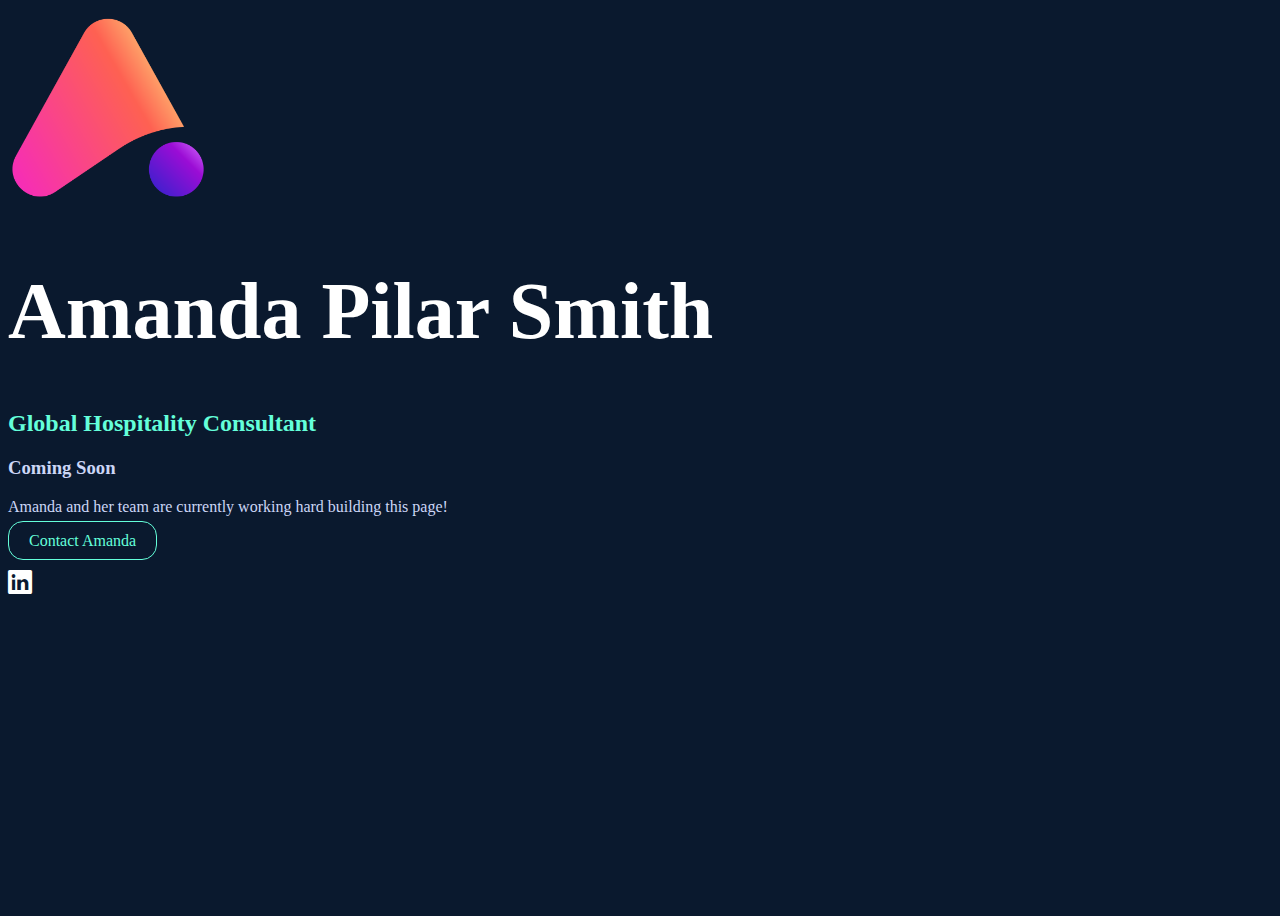
<file: index.html>
<!DOCTYPE html>
<html lang="en">
  <head>
    <meta charset="utf-8" />
    <meta name="viewport" content="width=device-width, initial-scale=1" />

    <!-- Meta tags for better SEO -->
    <meta name="description" content="Amanda Smith Portfolio" />
    <meta name="author" content="Axel León" />
    <meta
      name="keywords"
      content="Amanda Smith, Amanda Pilar Smith, Amanda Pilar Smith Portfolio"
    />

    <!-- OG Tags -->
    <meta property="og:title" content="Amanda Smith Portfolio" />
    <meta property="og:type" content="website" />
    <meta property="og:url" content="https://amandapilarsmith.com" />
    <meta property="og:description" content="Amanda Smith Portfolio" />
    <meta property="og:site_name" content="Amanda Smith Portfolio" />

    <title>Amanda Smith Portfolio | Coming Soon</title>
    <link
      href="https://cdn.jsdelivr.net/npm/bootstrap@5.3.2/dist/css/bootstrap.min.css"
      rel="stylesheet"
      integrity="sha384-T3c6CoIi6uLrA9TneNEoa7RxnatzjcDSCmG1MXxSR1GAsXEV/Dwwykc2MPK8M2HN"
      crossorigin="anonymous"
    />
    <link
      rel="stylesheet"
      href="https://cdn.jsdelivr.net/npm/bootstrap-icons@1.11.1/font/bootstrap-icons.css"
    />
    <link rel="stylesheet" href="styles.css" />
    <link rel="shortcut icon" href="./images/logo.png" type="image/x-icon">
  </head>
  <body>
    <div class="container">
      <div
        class="d-flex flex-column justify-content-center align-items-center text-center"
        style="height: 100vh"
      >
        <img src="./images/logo.png" alt="Amanda Smith Logo" />
        <h1>Amanda Pilar Smith</h1>
        <h2>Global Hospitality Consultant</h2>
        <h3>Coming Soon</h3>
        <p>
          Amanda and her team are currently working hard building this page!
        </p>

        <a class="contact-button" href="mailto:amanda@amandapilarsmith.com"
          >Contact Amanda</a
        >

        <div class="social-media">
          <a
            href="https://www.linkedin.com/in/amandapilarsmith/"
            rel="noreferrer noopener"
            target="_blank"
          >
            <i class="bi bi-linkedin"></i>
          </a>
        </div>
      </div>
    </div>

    <!-- Scripts -->
    <script
      src="https://cdn.jsdelivr.net/npm/bootstrap@5.3.2/dist/js/bootstrap.bundle.min.js"
      integrity="sha384-C6RzsynM9kWDrMNeT87bh95OGNyZPhcTNXj1NW7RuBCsyN/o0jlpcV8Qyq46cDfL"
      crossorigin="anonymous"
    ></script>
  </body>
</html>
</file>
<file: styles.css>
body {
    background-color: #0a192e;
    color: #ccd6f6;
  }

  h1 {
    color: white;
    font-size: 48px;
  }

  h2 {
    color: #64ffda;
  }

  .contact-button {
    background: none;
    border: 1px solid #64ffda;
    color: #64ffda !important;
    padding: 10px 20px;
    border-radius: 15px;
    transition-duration: 0.5s;
    cursor: pointer;
    text-decoration: none;
  }

  .contact-button:hover {
    background-color: #64ffda;
    color: #0a192e !important;
  }

  img {
    max-width: 150px;
  }

  .social-media {
    margin-top: 20px;
  }

  .social-media a {
    color: white;
    transition-duration: 0.5s;
  }

  .social-media a:hover {
    color: #64ffda;
  }

  .social-media a i {
    font-size: 1.5rem;
  }

  @media (min-width: 992px) {
    h1 {
      font-size: 80px;
    }

    img {
        max-width: 200px;
    }
  }
</file>
<file: css/circle.css>
.rect-auto,
.c100.p51 .slice,
.c100.p52 .slice,
.c100.p53 .slice,
.c100.p54 .slice,
.c100.p55 .slice,
.c100.p56 .slice,
.c100.p57 .slice,
.c100.p58 .slice,
.c100.p59 .slice,
.c100.p60 .slice,
.c100.p61 .slice,
.c100.p62 .slice,
.c100.p63 .slice,
.c100.p64 .slice,
.c100.p65 .slice,
.c100.p66 .slice,
.c100.p67 .slice,
.c100.p68 .slice,
.c100.p69 .slice,
.c100.p70 .slice,
.c100.p71 .slice,
.c100.p72 .slice,
.c100.p73 .slice,
.c100.p74 .slice,
.c100.p75 .slice,
.c100.p76 .slice,
.c100.p77 .slice,
.c100.p78 .slice,
.c100.p79 .slice,
.c100.p80 .slice,
.c100.p81 .slice,
.c100.p82 .slice,
.c100.p83 .slice,
.c100.p84 .slice,
.c100.p85 .slice,
.c100.p86 .slice,
.c100.p87 .slice,
.c100.p88 .slice,
.c100.p89 .slice,
.c100.p90 .slice,
.c100.p91 .slice,
.c100.p92 .slice,
.c100.p93 .slice,
.c100.p94 .slice,
.c100.p95 .slice,
.c100.p96 .slice,
.c100.p97 .slice,
.c100.p98 .slice,
.c100.p99 .slice,
.c100.p100 .slice {
  clip: rect(auto, auto, auto, auto);
}
.pie,
.c100 .bar,
.c100.p51 .fill,
.c100.p52 .fill,
.c100.p53 .fill,
.c100.p54 .fill,
.c100.p55 .fill,
.c100.p56 .fill,
.c100.p57 .fill,
.c100.p58 .fill,
.c100.p59 .fill,
.c100.p60 .fill,
.c100.p61 .fill,
.c100.p62 .fill,
.c100.p63 .fill,
.c100.p64 .fill,
.c100.p65 .fill,
.c100.p66 .fill,
.c100.p67 .fill,
.c100.p68 .fill,
.c100.p69 .fill,
.c100.p70 .fill,
.c100.p71 .fill,
.c100.p72 .fill,
.c100.p73 .fill,
.c100.p74 .fill,
.c100.p75 .fill,
.c100.p76 .fill,
.c100.p77 .fill,
.c100.p78 .fill,
.c100.p79 .fill,
.c100.p80 .fill,
.c100.p81 .fill,
.c100.p82 .fill,
.c100.p83 .fill,
.c100.p84 .fill,
.c100.p85 .fill,
.c100.p86 .fill,
.c100.p87 .fill,
.c100.p88 .fill,
.c100.p89 .fill,
.c100.p90 .fill,
.c100.p91 .fill,
.c100.p92 .fill,
.c100.p93 .fill,
.c100.p94 .fill,
.c100.p95 .fill,
.c100.p96 .fill,
.c100.p97 .fill,
.c100.p98 .fill,
.c100.p99 .fill,
.c100.p100 .fill {
  position: absolute;
  border: 0.08em solid #307bbb;
  width: 0.84em;
  height: 0.84em;
  clip: rect(0em, 0.5em, 1em, 0em);
  border-radius: 50%;
  -webkit-transform: rotate(0deg);
  -moz-transform: rotate(0deg);
  -ms-transform: rotate(0deg);
  -o-transform: rotate(0deg);
  transform: rotate(0deg);
}
.pie-fill,
.c100.p51 .bar:after,
.c100.p51 .fill,
.c100.p52 .bar:after,
.c100.p52 .fill,
.c100.p53 .bar:after,
.c100.p53 .fill,
.c100.p54 .bar:after,
.c100.p54 .fill,
.c100.p55 .bar:after,
.c100.p55 .fill,
.c100.p56 .bar:after,
.c100.p56 .fill,
.c100.p57 .bar:after,
.c100.p57 .fill,
.c100.p58 .bar:after,
.c100.p58 .fill,
.c100.p59 .bar:after,
.c100.p59 .fill,
.c100.p60 .bar:after,
.c100.p60 .fill,
.c100.p61 .bar:after,
.c100.p61 .fill,
.c100.p62 .bar:after,
.c100.p62 .fill,
.c100.p63 .bar:after,
.c100.p63 .fill,
.c100.p64 .bar:after,
.c100.p64 .fill,
.c100.p65 .bar:after,
.c100.p65 .fill,
.c100.p66 .bar:after,
.c100.p66 .fill,
.c100.p67 .bar:after,
.c100.p67 .fill,
.c100.p68 .bar:after,
.c100.p68 .fill,
.c100.p69 .bar:after,
.c100.p69 .fill,
.c100.p70 .bar:after,
.c100.p70 .fill,
.c100.p71 .bar:after,
.c100.p71 .fill,
.c100.p72 .bar:after,
.c100.p72 .fill,
.c100.p73 .bar:after,
.c100.p73 .fill,
.c100.p74 .bar:after,
.c100.p74 .fill,
.c100.p75 .bar:after,
.c100.p75 .fill,
.c100.p76 .bar:after,
.c100.p76 .fill,
.c100.p77 .bar:after,
.c100.p77 .fill,
.c100.p78 .bar:after,
.c100.p78 .fill,
.c100.p79 .bar:after,
.c100.p79 .fill,
.c100.p80 .bar:after,
.c100.p80 .fill,
.c100.p81 .bar:after,
.c100.p81 .fill,
.c100.p82 .bar:after,
.c100.p82 .fill,
.c100.p83 .bar:after,
.c100.p83 .fill,
.c100.p84 .bar:after,
.c100.p84 .fill,
.c100.p85 .bar:after,
.c100.p85 .fill,
.c100.p86 .bar:after,
.c100.p86 .fill,
.c100.p87 .bar:after,
.c100.p87 .fill,
.c100.p88 .bar:after,
.c100.p88 .fill,
.c100.p89 .bar:after,
.c100.p89 .fill,
.c100.p90 .bar:after,
.c100.p90 .fill,
.c100.p91 .bar:after,
.c100.p91 .fill,
.c100.p92 .bar:after,
.c100.p92 .fill,
.c100.p93 .bar:after,
.c100.p93 .fill,
.c100.p94 .bar:after,
.c100.p94 .fill,
.c100.p95 .bar:after,
.c100.p95 .fill,
.c100.p96 .bar:after,
.c100.p96 .fill,
.c100.p97 .bar:after,
.c100.p97 .fill,
.c100.p98 .bar:after,
.c100.p98 .fill,
.c100.p99 .bar:after,
.c100.p99 .fill,
.c100.p100 .bar:after,
.c100.p100 .fill {
  -webkit-transform: rotate(180deg);
  -moz-transform: rotate(180deg);
  -ms-transform: rotate(180deg);
  -o-transform: rotate(180deg);
  transform: rotate(180deg);
}
.c100 {
  position: relative;
  font-size: 120px;
  width: 1em;
  height: 1em;
  border-radius: 50%;
  float: left;
  margin: 0 0.1em 0.1em 0;
  background-color: #cccccc;
}
.c100 *,
.c100 *:before,
.c100 *:after {
  -webkit-box-sizing: content-box;
  -moz-box-sizing: content-box;
  box-sizing: content-box;
}
.c100.center {
  float: none;
  margin: 0 auto;
}
.c100.big {
  font-size: 240px;
}
.c100.small {
  font-size: 80px;
}
.c100 > span {
  position: absolute;
  width: 100%;
  z-index: 1;
  left: 0;
  top: 0;
  width: 5em;
  line-height: 5em;
  font-size: 0.2em;
  color: #cccccc;
  display: block;
  text-align: center;
  white-space: nowrap;
  -webkit-transition-property: all;
  -moz-transition-property: all;
  -o-transition-property: all;
  transition-property: all;
  -webkit-transition-duration: 0.2s;
  -moz-transition-duration: 0.2s;
  -o-transition-duration: 0.2s;
  transition-duration: 0.2s;
  -webkit-transition-timing-function: ease-out;
  -moz-transition-timing-function: ease-out;
  -o-transition-timing-function: ease-out;
  transition-timing-function: ease-out;
}
.c100:after {
  position: absolute;
  top: 0.08em;
  left: 0.08em;
  display: block;
  content: " ";
  border-radius: 50%;
  background-color: #f5f5f5;
  width: 0.84em;
  height: 0.84em;
  -webkit-transition-property: all;
  -moz-transition-property: all;
  -o-transition-property: all;
  transition-property: all;
  -webkit-transition-duration: 0.2s;
  -moz-transition-duration: 0.2s;
  -o-transition-duration: 0.2s;
  transition-duration: 0.2s;
  -webkit-transition-timing-function: ease-in;
  -moz-transition-timing-function: ease-in;
  -o-transition-timing-function: ease-in;
  transition-timing-function: ease-in;
}
.c100 .slice {
  position: absolute;
  width: 1em;
  height: 1em;
  clip: rect(0em, 1em, 1em, 0.5em);
}
.c100.p1 .bar {
  -webkit-transform: rotate(3.6deg);
  -moz-transform: rotate(3.6deg);
  -ms-transform: rotate(3.6deg);
  -o-transform: rotate(3.6deg);
  transform: rotate(3.6deg);
}
.c100.p2 .bar {
  -webkit-transform: rotate(7.2deg);
  -moz-transform: rotate(7.2deg);
  -ms-transform: rotate(7.2deg);
  -o-transform: rotate(7.2deg);
  transform: rotate(7.2deg);
}
.c100.p3 .bar {
  -webkit-transform: rotate(10.8deg);
  -moz-transform: rotate(10.8deg);
  -ms-transform: rotate(10.8deg);
  -o-transform: rotate(10.8deg);
  transform: rotate(10.8deg);
}
.c100.p4 .bar {
  -webkit-transform: rotate(14.4deg);
  -moz-transform: rotate(14.4deg);
  -ms-transform: rotate(14.4deg);
  -o-transform: rotate(14.4deg);
  transform: rotate(14.4deg);
}
.c100.p5 .bar {
  -webkit-transform: rotate(18deg);
  -moz-transform: rotate(18deg);
  -ms-transform: rotate(18deg);
  -o-transform: rotate(18deg);
  transform: rotate(18deg);
}
.c100.p6 .bar {
  -webkit-transform: rotate(21.6deg);
  -moz-transform: rotate(21.6deg);
  -ms-transform: rotate(21.6deg);
  -o-transform: rotate(21.6deg);
  transform: rotate(21.6deg);
}
.c100.p7 .bar {
  -webkit-transform: rotate(25.2deg);
  -moz-transform: rotate(25.2deg);
  -ms-transform: rotate(25.2deg);
  -o-transform: rotate(25.2deg);
  transform: rotate(25.2deg);
}
.c100.p8 .bar {
  -webkit-transform: rotate(28.8deg);
  -moz-transform: rotate(28.8deg);
  -ms-transform: rotate(28.8deg);
  -o-transform: rotate(28.8deg);
  transform: rotate(28.8deg);
}
.c100.p9 .bar {
  -webkit-transform: rotate(32.4deg);
  -moz-transform: rotate(32.4deg);
  -ms-transform: rotate(32.4deg);
  -o-transform: rotate(32.4deg);
  transform: rotate(32.4deg);
}
.c100.p10 .bar {
  -webkit-transform: rotate(36deg);
  -moz-transform: rotate(36deg);
  -ms-transform: rotate(36deg);
  -o-transform: rotate(36deg);
  transform: rotate(36deg);
}
.c100.p11 .bar {
  -webkit-transform: rotate(39.6deg);
  -moz-transform: rotate(39.6deg);
  -ms-transform: rotate(39.6deg);
  -o-transform: rotate(39.6deg);
  transform: rotate(39.6deg);
}
.c100.p12 .bar {
  -webkit-transform: rotate(43.2deg);
  -moz-transform: rotate(43.2deg);
  -ms-transform: rotate(43.2deg);
  -o-transform: rotate(43.2deg);
  transform: rotate(43.2deg);
}
.c100.p13 .bar {
  -webkit-transform: rotate(46.800000000000004deg);
  -moz-transform: rotate(46.800000000000004deg);
  -ms-transform: rotate(46.800000000000004deg);
  -o-transform: rotate(46.800000000000004deg);
  transform: rotate(46.800000000000004deg);
}
.c100.p14 .bar {
  -webkit-transform: rotate(50.4deg);
  -moz-transform: rotate(50.4deg);
  -ms-transform: rotate(50.4deg);
  -o-transform: rotate(50.4deg);
  transform: rotate(50.4deg);
}
.c100.p15 .bar {
  -webkit-transform: rotate(54deg);
  -moz-transform: rotate(54deg);
  -ms-transform: rotate(54deg);
  -o-transform: rotate(54deg);
  transform: rotate(54deg);
}
.c100.p16 .bar {
  -webkit-transform: rotate(57.6deg);
  -moz-transform: rotate(57.6deg);
  -ms-transform: rotate(57.6deg);
  -o-transform: rotate(57.6deg);
  transform: rotate(57.6deg);
}
.c100.p17 .bar {
  -webkit-transform: rotate(61.2deg);
  -moz-transform: rotate(61.2deg);
  -ms-transform: rotate(61.2deg);
  -o-transform: rotate(61.2deg);
  transform: rotate(61.2deg);
}
.c100.p18 .bar {
  -webkit-transform: rotate(64.8deg);
  -moz-transform: rotate(64.8deg);
  -ms-transform: rotate(64.8deg);
  -o-transform: rotate(64.8deg);
  transform: rotate(64.8deg);
}
.c100.p19 .bar {
  -webkit-transform: rotate(68.4deg);
  -moz-transform: rotate(68.4deg);
  -ms-transform: rotate(68.4deg);
  -o-transform: rotate(68.4deg);
  transform: rotate(68.4deg);
}
.c100.p20 .bar {
  -webkit-transform: rotate(72deg);
  -moz-transform: rotate(72deg);
  -ms-transform: rotate(72deg);
  -o-transform: rotate(72deg);
  transform: rotate(72deg);
}
.c100.p21 .bar {
  -webkit-transform: rotate(75.60000000000001deg);
  -moz-transform: rotate(75.60000000000001deg);
  -ms-transform: rotate(75.60000000000001deg);
  -o-transform: rotate(75.60000000000001deg);
  transform: rotate(75.60000000000001deg);
}
.c100.p22 .bar {
  -webkit-transform: rotate(79.2deg);
  -moz-transform: rotate(79.2deg);
  -ms-transform: rotate(79.2deg);
  -o-transform: rotate(79.2deg);
  transform: rotate(79.2deg);
}
.c100.p23 .bar {
  -webkit-transform: rotate(82.8deg);
  -moz-transform: rotate(82.8deg);
  -ms-transform: rotate(82.8deg);
  -o-transform: rotate(82.8deg);
  transform: rotate(82.8deg);
}
.c100.p24 .bar {
  -webkit-transform: rotate(86.4deg);
  -moz-transform: rotate(86.4deg);
  -ms-transform: rotate(86.4deg);
  -o-transform: rotate(86.4deg);
  transform: rotate(86.4deg);
}
.c100.p25 .bar {
  -webkit-transform: rotate(90deg);
  -moz-transform: rotate(90deg);
  -ms-transform: rotate(90deg);
  -o-transform: rotate(90deg);
  transform: rotate(90deg);
}
.c100.p26 .bar {
  -webkit-transform: rotate(93.60000000000001deg);
  -moz-transform: rotate(93.60000000000001deg);
  -ms-transform: rotate(93.60000000000001deg);
  -o-transform: rotate(93.60000000000001deg);
  transform: rotate(93.60000000000001deg);
}
.c100.p27 .bar {
  -webkit-transform: rotate(97.2deg);
  -moz-transform: rotate(97.2deg);
  -ms-transform: rotate(97.2deg);
  -o-transform: rotate(97.2deg);
  transform: rotate(97.2deg);
}
.c100.p28 .bar {
  -webkit-transform: rotate(100.8deg);
  -moz-transform: rotate(100.8deg);
  -ms-transform: rotate(100.8deg);
  -o-transform: rotate(100.8deg);
  transform: rotate(100.8deg);
}
.c100.p29 .bar {
  -webkit-transform: rotate(104.4deg);
  -moz-transform: rotate(104.4deg);
  -ms-transform: rotate(104.4deg);
  -o-transform: rotate(104.4deg);
  transform: rotate(104.4deg);
}
.c100.p30 .bar {
  -webkit-transform: rotate(108deg);
  -moz-transform: rotate(108deg);
  -ms-transform: rotate(108deg);
  -o-transform: rotate(108deg);
  transform: rotate(108deg);
}
.c100.p31 .bar {
  -webkit-transform: rotate(111.60000000000001deg);
  -moz-transform: rotate(111.60000000000001deg);
  -ms-transform: rotate(111.60000000000001deg);
  -o-transform: rotate(111.60000000000001deg);
  transform: rotate(111.60000000000001deg);
}
.c100.p32 .bar {
  -webkit-transform: rotate(115.2deg);
  -moz-transform: rotate(115.2deg);
  -ms-transform: rotate(115.2deg);
  -o-transform: rotate(115.2deg);
  transform: rotate(115.2deg);
}
.c100.p33 .bar {
  -webkit-transform: rotate(118.8deg);
  -moz-transform: rotate(118.8deg);
  -ms-transform: rotate(118.8deg);
  -o-transform: rotate(118.8deg);
  transform: rotate(118.8deg);
}
.c100.p34 .bar {
  -webkit-transform: rotate(122.4deg);
  -moz-transform: rotate(122.4deg);
  -ms-transform: rotate(122.4deg);
  -o-transform: rotate(122.4deg);
  transform: rotate(122.4deg);
}
.c100.p35 .bar {
  -webkit-transform: rotate(126deg);
  -moz-transform: rotate(126deg);
  -ms-transform: rotate(126deg);
  -o-transform: rotate(126deg);
  transform: rotate(126deg);
}
.c100.p36 .bar {
  -webkit-transform: rotate(129.6deg);
  -moz-transform: rotate(129.6deg);
  -ms-transform: rotate(129.6deg);
  -o-transform: rotate(129.6deg);
  transform: rotate(129.6deg);
}
.c100.p37 .bar {
  -webkit-transform: rotate(133.20000000000002deg);
  -moz-transform: rotate(133.20000000000002deg);
  -ms-transform: rotate(133.20000000000002deg);
  -o-transform: rotate(133.20000000000002deg);
  transform: rotate(133.20000000000002deg);
}
.c100.p38 .bar {
  -webkit-transform: rotate(136.8deg);
  -moz-transform: rotate(136.8deg);
  -ms-transform: rotate(136.8deg);
  -o-transform: rotate(136.8deg);
  transform: rotate(136.8deg);
}
.c100.p39 .bar {
  -webkit-transform: rotate(140.4deg);
  -moz-transform: rotate(140.4deg);
  -ms-transform: rotate(140.4deg);
  -o-transform: rotate(140.4deg);
  transform: rotate(140.4deg);
}
.c100.p40 .bar {
  -webkit-transform: rotate(144deg);
  -moz-transform: rotate(144deg);
  -ms-transform: rotate(144deg);
  -o-transform: rotate(144deg);
  transform: rotate(144deg);
}
.c100.p41 .bar {
  -webkit-transform: rotate(147.6deg);
  -moz-transform: rotate(147.6deg);
  -ms-transform: rotate(147.6deg);
  -o-transform: rotate(147.6deg);
  transform: rotate(147.6deg);
}
.c100.p42 .bar {
  -webkit-transform: rotate(151.20000000000002deg);
  -moz-transform: rotate(151.20000000000002deg);
  -ms-transform: rotate(151.20000000000002deg);
  -o-transform: rotate(151.20000000000002deg);
  transform: rotate(151.20000000000002deg);
}
.c100.p43 .bar {
  -webkit-transform: rotate(154.8deg);
  -moz-transform: rotate(154.8deg);
  -ms-transform: rotate(154.8deg);
  -o-transform: rotate(154.8deg);
  transform: rotate(154.8deg);
}
.c100.p44 .bar {
  -webkit-transform: rotate(158.4deg);
  -moz-transform: rotate(158.4deg);
  -ms-transform: rotate(158.4deg);
  -o-transform: rotate(158.4deg);
  transform: rotate(158.4deg);
}
.c100.p45 .bar {
  -webkit-transform: rotate(162deg);
  -moz-transform: rotate(162deg);
  -ms-transform: rotate(162deg);
  -o-transform: rotate(162deg);
  transform: rotate(162deg);
}
.c100.p46 .bar {
  -webkit-transform: rotate(165.6deg);
  -moz-transform: rotate(165.6deg);
  -ms-transform: rotate(165.6deg);
  -o-transform: rotate(165.6deg);
  transform: rotate(165.6deg);
}
.c100.p47 .bar {
  -webkit-transform: rotate(169.20000000000002deg);
  -moz-transform: rotate(169.20000000000002deg);
  -ms-transform: rotate(169.20000000000002deg);
  -o-transform: rotate(169.20000000000002deg);
  transform: rotate(169.20000000000002deg);
}
.c100.p48 .bar {
  -webkit-transform: rotate(172.8deg);
  -moz-transform: rotate(172.8deg);
  -ms-transform: rotate(172.8deg);
  -o-transform: rotate(172.8deg);
  transform: rotate(172.8deg);
}
.c100.p49 .bar {
  -webkit-transform: rotate(176.4deg);
  -moz-transform: rotate(176.4deg);
  -ms-transform: rotate(176.4deg);
  -o-transform: rotate(176.4deg);
  transform: rotate(176.4deg);
}
.c100.p50 .bar {
  -webkit-transform: rotate(180deg);
  -moz-transform: rotate(180deg);
  -ms-transform: rotate(180deg);
  -o-transform: rotate(180deg);
  transform: rotate(180deg);
}
.c100.p51 .bar {
  -webkit-transform: rotate(183.6deg);
  -moz-transform: rotate(183.6deg);
  -ms-transform: rotate(183.6deg);
  -o-transform: rotate(183.6deg);
  transform: rotate(183.6deg);
}
.c100.p52 .bar {
  -webkit-transform: rotate(187.20000000000002deg);
  -moz-transform: rotate(187.20000000000002deg);
  -ms-transform: rotate(187.20000000000002deg);
  -o-transform: rotate(187.20000000000002deg);
  transform: rotate(187.20000000000002deg);
}
.c100.p53 .bar {
  -webkit-transform: rotate(190.8deg);
  -moz-transform: rotate(190.8deg);
  -ms-transform: rotate(190.8deg);
  -o-transform: rotate(190.8deg);
  transform: rotate(190.8deg);
}
.c100.p54 .bar {
  -webkit-transform: rotate(194.4deg);
  -moz-transform: rotate(194.4deg);
  -ms-transform: rotate(194.4deg);
  -o-transform: rotate(194.4deg);
  transform: rotate(194.4deg);
}
.c100.p55 .bar {
  -webkit-transform: rotate(198deg);
  -moz-transform: rotate(198deg);
  -ms-transform: rotate(198deg);
  -o-transform: rotate(198deg);
  transform: rotate(198deg);
}
.c100.p56 .bar {
  -webkit-transform: rotate(201.6deg);
  -moz-transform: rotate(201.6deg);
  -ms-transform: rotate(201.6deg);
  -o-transform: rotate(201.6deg);
  transform: rotate(201.6deg);
}
.c100.p57 .bar {
  -webkit-transform: rotate(205.20000000000002deg);
  -moz-transform: rotate(205.20000000000002deg);
  -ms-transform: rotate(205.20000000000002deg);
  -o-transform: rotate(205.20000000000002deg);
  transform: rotate(205.20000000000002deg);
}
.c100.p58 .bar {
  -webkit-transform: rotate(208.8deg);
  -moz-transform: rotate(208.8deg);
  -ms-transform: rotate(208.8deg);
  -o-transform: rotate(208.8deg);
  transform: rotate(208.8deg);
}
.c100.p59 .bar {
  -webkit-transform: rotate(212.4deg);
  -moz-transform: rotate(212.4deg);
  -ms-transform: rotate(212.4deg);
  -o-transform: rotate(212.4deg);
  transform: rotate(212.4deg);
}
.c100.p60 .bar {
  -webkit-transform: rotate(216deg);
  -moz-transform: rotate(216deg);
  -ms-transform: rotate(216deg);
  -o-transform: rotate(216deg);
  transform: rotate(216deg);
}
.c100.p61 .bar {
  -webkit-transform: rotate(219.6deg);
  -moz-transform: rotate(219.6deg);
  -ms-transform: rotate(219.6deg);
  -o-transform: rotate(219.6deg);
  transform: rotate(219.6deg);
}
.c100.p62 .bar {
  -webkit-transform: rotate(223.20000000000002deg);
  -moz-transform: rotate(223.20000000000002deg);
  -ms-transform: rotate(223.20000000000002deg);
  -o-transform: rotate(223.20000000000002deg);
  transform: rotate(223.20000000000002deg);
}
.c100.p63 .bar {
  -webkit-transform: rotate(226.8deg);
  -moz-transform: rotate(226.8deg);
  -ms-transform: rotate(226.8deg);
  -o-transform: rotate(226.8deg);
  transform: rotate(226.8deg);
}
.c100.p64 .bar {
  -webkit-transform: rotate(230.4deg);
  -moz-transform: rotate(230.4deg);
  -ms-transform: rotate(230.4deg);
  -o-transform: rotate(230.4deg);
  transform: rotate(230.4deg);
}
.c100.p65 .bar {
  -webkit-transform: rotate(234deg);
  -moz-transform: rotate(234deg);
  -ms-transform: rotate(234deg);
  -o-transform: rotate(234deg);
  transform: rotate(234deg);
}
.c100.p66 .bar {
  -webkit-transform: rotate(237.6deg);
  -moz-transform: rotate(237.6deg);
  -ms-transform: rotate(237.6deg);
  -o-transform: rotate(237.6deg);
  transform: rotate(237.6deg);
}
.c100.p67 .bar {
  -webkit-transform: rotate(241.20000000000002deg);
  -moz-transform: rotate(241.20000000000002deg);
  -ms-transform: rotate(241.20000000000002deg);
  -o-transform: rotate(241.20000000000002deg);
  transform: rotate(241.20000000000002deg);
}
.c100.p68 .bar {
  -webkit-transform: rotate(244.8deg);
  -moz-transform: rotate(244.8deg);
  -ms-transform: rotate(244.8deg);
  -o-transform: rotate(244.8deg);
  transform: rotate(244.8deg);
}
.c100.p69 .bar {
  -webkit-transform: rotate(248.4deg);
  -moz-transform: rotate(248.4deg);
  -ms-transform: rotate(248.4deg);
  -o-transform: rotate(248.4deg);
  transform: rotate(248.4deg);
}
.c100.p70 .bar {
  -webkit-transform: rotate(252deg);
  -moz-transform: rotate(252deg);
  -ms-transform: rotate(252deg);
  -o-transform: rotate(252deg);
  transform: rotate(252deg);
}
.c100.p71 .bar {
  -webkit-transform: rotate(255.6deg);
  -moz-transform: rotate(255.6deg);
  -ms-transform: rotate(255.6deg);
  -o-transform: rotate(255.6deg);
  transform: rotate(255.6deg);
}
.c100.p72 .bar {
  -webkit-transform: rotate(259.2deg);
  -moz-transform: rotate(259.2deg);
  -ms-transform: rotate(259.2deg);
  -o-transform: rotate(259.2deg);
  transform: rotate(259.2deg);
}
.c100.p73 .bar {
  -webkit-transform: rotate(262.8deg);
  -moz-transform: rotate(262.8deg);
  -ms-transform: rotate(262.8deg);
  -o-transform: rotate(262.8deg);
  transform: rotate(262.8deg);
}
.c100.p74 .bar {
  -webkit-transform: rotate(266.40000000000003deg);
  -moz-transform: rotate(266.40000000000003deg);
  -ms-transform: rotate(266.40000000000003deg);
  -o-transform: rotate(266.40000000000003deg);
  transform: rotate(266.40000000000003deg);
}
.c100.p75 .bar {
  -webkit-transform: rotate(270deg);
  -moz-transform: rotate(270deg);
  -ms-transform: rotate(270deg);
  -o-transform: rotate(270deg);
  transform: rotate(270deg);
}
.c100.p76 .bar {
  -webkit-transform: rotate(273.6deg);
  -moz-transform: rotate(273.6deg);
  -ms-transform: rotate(273.6deg);
  -o-transform: rotate(273.6deg);
  transform: rotate(273.6deg);
}
.c100.p77 .bar {
  -webkit-transform: rotate(277.2deg);
  -moz-transform: rotate(277.2deg);
  -ms-transform: rotate(277.2deg);
  -o-transform: rotate(277.2deg);
  transform: rotate(277.2deg);
}
.c100.p78 .bar {
  -webkit-transform: rotate(280.8deg);
  -moz-transform: rotate(280.8deg);
  -ms-transform: rotate(280.8deg);
  -o-transform: rotate(280.8deg);
  transform: rotate(280.8deg);
}
.c100.p79 .bar {
  -webkit-transform: rotate(284.40000000000003deg);
  -moz-transform: rotate(284.40000000000003deg);
  -ms-transform: rotate(284.40000000000003deg);
  -o-transform: rotate(284.40000000000003deg);
  transform: rotate(284.40000000000003deg);
}
.c100.p80 .bar {
  -webkit-transform: rotate(288deg);
  -moz-transform: rotate(288deg);
  -ms-transform: rotate(288deg);
  -o-transform: rotate(288deg);
  transform: rotate(288deg);
}
.c100.p81 .bar {
  -webkit-transform: rotate(291.6deg);
  -moz-transform: rotate(291.6deg);
  -ms-transform: rotate(291.6deg);
  -o-transform: rotate(291.6deg);
  transform: rotate(291.6deg);
}
.c100.p82 .bar {
  -webkit-transform: rotate(295.2deg);
  -moz-transform: rotate(295.2deg);
  -ms-transform: rotate(295.2deg);
  -o-transform: rotate(295.2deg);
  transform: rotate(295.2deg);
}
.c100.p83 .bar {
  -webkit-transform: rotate(298.8deg);
  -moz-transform: rotate(298.8deg);
  -ms-transform: rotate(298.8deg);
  -o-transform: rotate(298.8deg);
  transform: rotate(298.8deg);
}
.c100.p84 .bar {
  -webkit-transform: rotate(302.40000000000003deg);
  -moz-transform: rotate(302.40000000000003deg);
  -ms-transform: rotate(302.40000000000003deg);
  -o-transform: rotate(302.40000000000003deg);
  transform: rotate(302.40000000000003deg);
}
.c100.p85 .bar {
  -webkit-transform: rotate(306deg);
  -moz-transform: rotate(306deg);
  -ms-transform: rotate(306deg);
  -o-transform: rotate(306deg);
  transform: rotate(306deg);
}
.c100.p86 .bar {
  -webkit-transform: rotate(309.6deg);
  -moz-transform: rotate(309.6deg);
  -ms-transform: rotate(309.6deg);
  -o-transform: rotate(309.6deg);
  transform: rotate(309.6deg);
}
.c100.p87 .bar {
  -webkit-transform: rotate(313.2deg);
  -moz-transform: rotate(313.2deg);
  -ms-transform: rotate(313.2deg);
  -o-transform: rotate(313.2deg);
  transform: rotate(313.2deg);
}
.c100.p88 .bar {
  -webkit-transform: rotate(316.8deg);
  -moz-transform: rotate(316.8deg);
  -ms-transform: rotate(316.8deg);
  -o-transform: rotate(316.8deg);
  transform: rotate(316.8deg);
}
.c100.p89 .bar {
  -webkit-transform: rotate(320.40000000000003deg);
  -moz-transform: rotate(320.40000000000003deg);
  -ms-transform: rotate(320.40000000000003deg);
  -o-transform: rotate(320.40000000000003deg);
  transform: rotate(320.40000000000003deg);
}
.c100.p90 .bar {
  -webkit-transform: rotate(324deg);
  -moz-transform: rotate(324deg);
  -ms-transform: rotate(324deg);
  -o-transform: rotate(324deg);
  transform: rotate(324deg);
}
.c100.p91 .bar {
  -webkit-transform: rotate(327.6deg);
  -moz-transform: rotate(327.6deg);
  -ms-transform: rotate(327.6deg);
  -o-transform: rotate(327.6deg);
  transform: rotate(327.6deg);
}
.c100.p92 .bar {
  -webkit-transform: rotate(331.2deg);
  -moz-transform: rotate(331.2deg);
  -ms-transform: rotate(331.2deg);
  -o-transform: rotate(331.2deg);
  transform: rotate(331.2deg);
}
.c100.p93 .bar {
  -webkit-transform: rotate(334.8deg);
  -moz-transform: rotate(334.8deg);
  -ms-transform: rotate(334.8deg);
  -o-transform: rotate(334.8deg);
  transform: rotate(334.8deg);
}
.c100.p94 .bar {
  -webkit-transform: rotate(338.40000000000003deg);
  -moz-transform: rotate(338.40000000000003deg);
  -ms-transform: rotate(338.40000000000003deg);
  -o-transform: rotate(338.40000000000003deg);
  transform: rotate(338.40000000000003deg);
}
.c100.p95 .bar {
  -webkit-transform: rotate(342deg);
  -moz-transform: rotate(342deg);
  -ms-transform: rotate(342deg);
  -o-transform: rotate(342deg);
  transform: rotate(342deg);
}
.c100.p96 .bar {
  -webkit-transform: rotate(345.6deg);
  -moz-transform: rotate(345.6deg);
  -ms-transform: rotate(345.6deg);
  -o-transform: rotate(345.6deg);
  transform: rotate(345.6deg);
}
.c100.p97 .bar {
  -webkit-transform: rotate(349.2deg);
  -moz-transform: rotate(349.2deg);
  -ms-transform: rotate(349.2deg);
  -o-transform: rotate(349.2deg);
  transform: rotate(349.2deg);
}
.c100.p98 .bar {
  -webkit-transform: rotate(352.8deg);
  -moz-transform: rotate(352.8deg);
  -ms-transform: rotate(352.8deg);
  -o-transform: rotate(352.8deg);
  transform: rotate(352.8deg);
}
.c100.p99 .bar {
  -webkit-transform: rotate(356.40000000000003deg);
  -moz-transform: rotate(356.40000000000003deg);
  -ms-transform: rotate(356.40000000000003deg);
  -o-transform: rotate(356.40000000000003deg);
  transform: rotate(356.40000000000003deg);
}
.c100.p100 .bar {
  -webkit-transform: rotate(360deg);
  -moz-transform: rotate(360deg);
  -ms-transform: rotate(360deg);
  -o-transform: rotate(360deg);
  transform: rotate(360deg);
}
.c100:hover {
  cursor: default;
}

.c100.dark {
  background-color: #777777;
}
.c100.dark .bar,
.c100.dark .fill {
  border-color: #c6ff00 !important;
}
.c100.dark > span {
  color: #777777;
}
.c100.dark:after {
  background-color: #666666;
}
.c100.dark:hover > span {
  color: #c6ff00;
}
.c100.green .bar,
.c100.green .fill {
  border-color: #4db53c !important;
}
.c100.green:hover > span {
  color: #4db53c;
}
.c100.green.dark .bar,
.c100.green.dark .fill {
  border-color: #5fd400 !important;
}
.c100.green.dark:hover > span {
  color: #5fd400;
}
.c100.orange .bar,
.c100.orange .fill {
  border-color: #dd9d22 !important;
}
.c100.orange:hover > span {
  color: #dd9d22;
}
.c100.orange.dark .bar,
.c100.orange.dark .fill {
  border-color: #e08833 !important;
}
.c100.orange.dark:hover > span {
  color: #e08833;
}
</file>
<file: css/style.css>
/*
Template Name: Tunis - Personal Portfolio
Author: celtano
Author URI: http://themeforest.net/user/celtano
Description: Tunis - Personal Portfolio
Version: 1.0
*/

/*------------------------------------------------------------------
[Table of contents]
	+ General
	    - Miscellaneous
		- Light Body
		- Buttons
		- Page Title
	+ Header
		- Desktop Navigation
		- Mobile Navigation
	+ Pages
		- Homepage
		+ About
		    - Personal Info List
			- Box Stats
			- Resume
			- Skills
		+ Portfolio
		    - Grid
		    + Slideshow
                - Embedded Videos
                - Carousel
                - Navigation
        + Contact
            - Left Side
            - Contact Form
		+ Blog
            - Latest Posts
            - Pagination
	- Responsive Design Styles
-------------------------------------------------------------------*/

/* [ GENERAL ] */
/*================================================== */

/*** Miscellaneous ***/

html {
  overflow-x: hidden;
  height: 100%;
}

body {
  font-family: 'Poppins', sans-serif;
  font-size: 15px;
  color: #fff;
  font-weight: 500;
  line-height: 1.6;
  position: relative;
  background-size: cover;
  background-position: center;
  height: 100%;
  width: 100%;
  background-color: #111;
}

.poppins-font {
  font-family: 'Poppins', sans-serif;
}

.open-sans-font {
  font-family: 'Open Sans', sans-serif;
}

hr.separator {
  border-top: 1px solid #252525;
  margin: 70px auto 55px;
  max-width: 40%;
}

.ft-wt-600 {
  font-weight: 600;
}

.mb-30 {
  margin-bottom: 30px;
}

.no-transform {
  transform: none !important;
}

.custom-title {
  padding-bottom: 22px;
  font-size: 26px;
}

/*** Light Body ***/

body.light {
  color: #666;
  background-color: #fff;
}

body.home.light .home-details h1 span,
body.light .button .button-text {
  color: #666;
}

body.light .button:hover .button-text {
  color: #fff;
}

body.home.light .home-details h6 {
  color: #777;
}

body.light .preloader .black_wall {
  background-color: #eee;
}

body.light .preloader {
  background-color: #fff;
}

body.light .title-section h1 {
  color: #666;
}

body.light .title-bg {
  color: rgba(30, 37, 48, 0.07);
}

body.light.about .box-stats {
  border: 1px solid #ddd;
}

body.light.about .c100,
body.light.about .resume-box .time {
  background-color: #eee;
}

body.light.about .resume-box .time,
body.light.about .resume-box p {
  color: #666;
}

body.light.about .resume-box .place:before {
  background-color: #666;
}

body.light.about  .resume-box li:after {
  border-left: 1px solid #ddd;
}

body.light.about .c100 > span {
  color: #666;
}

body.light.about .c100:after {
  background-color: #fff;
}

body.light.portfolio .slideshow figure {
  background-color: #fff;
}

body.light.portfolio .slideshow ul > li:after {
  background: rgba(255,255,255,0.77);
}

body.light.portfolio .slideshow {
  background: rgba(0,0,0,0.7);
}

body.light.contact .contactform input[type=text],
body.light.contact .contactform input[type=email],
body.light.contact .contactform textarea {
  background-color: #fff;
  border: 1px solid #ddd;
  color: #666;
}

body.light.contact  ul.social li a {
  color: #666;
  background: #eee;
}

body.light.contact  ul.social li a:hover {
  color: #fff;
}

body.light.blog .post-content {
  background-color: #f2f2f2;
}

body.light.blog .post-content .entry-header h3 a {
  color: #666;
}

body.light.blog .page-link {
  color: #666;
  background-color: #eee;
  border: 1px solid #eee;
}

body.light.blog-post .meta {
  color: #888;
}

body.light.blog .page-item.active .page-link {
  color: #fff;
}

body.light hr.separator {
  border-top: 1px solid #ddd;
}

@media (min-width: 992px) {
  body.light .header ul.icon-menu li.icon-box {
    background-color: #eee;
  }

  body.light .header ul.icon-menu li.icon-box i {
    color: #666;
  }

  body.light .header ul.icon-menu li.icon-box.active,
  body.light .header ul.icon-menu li.icon-box:hover,
  body.light .header ul.icon-menu li.icon-box.active i,
  body.light .header ul.icon-menu li.icon-box:hover i {
    color: #fff;
  }
}

@media (max-width: 991px) {

  body.light .main-img-mobile {
    border: 4px solid #eee;
  }

  body.light #menuToggle {
    border: 1px solid #ddd;
  }

  body.light #menuToggle,
  body.light #menu {
    background: #eee;
  }

  body.light #menuToggle > span,
  body.light #menuToggle input:checked ~ span {
    background: #666;
  }

  body.light #menu li a {
    color: #666;
  }

  body.light #menu li:after {
    background: #ddd;
  }

  body.light.portfolio .slideshow nav {
    background: #eee;
    border-bottom: 1px solid #ddd;
  }

  body.light.portfolio .slideshow nav span img {
    display: none;
  }

  body.light.portfolio .slideshow nav span.nav-next {
    background-image: url("../img/projects/navigation/right-arrow.png");
    background-size: cover;
  }

  body.light.portfolio .slideshow nav span.nav-prev {
    background-image: url("../img/projects/navigation/left-arrow.png");
    background-size: cover;
  }

  body.light.portfolio .slideshow nav span.nav-close {
    background-image: url("../img/projects/navigation/close-button.png");
    background-size: cover;
  }

  body.light.portfolio .slideshow nav span.nav-next,
  body.light.portfolio .slideshow nav span.nav-prev {
    top: 51px;
  }

  body.light.portfolio .slideshow {
    background: #fff;
  }
}

@media (max-width: 576px) {
  body.light .title-section {
    background: #eee;
    border-bottom: 1px solid #ddd;
  }

  body.light #menuToggle {
    border: 0;
  }

  body.light.portfolio .slideshow nav span.nav-next,
  body.light.portfolio .slideshow nav span.nav-prev {
    top: 31px;
  }
}
/*** Buttons ***/
.button {
  overflow: hidden;
  display: inline-block;
  line-height: 1.4;
  border-radius: 35px;
  white-space: nowrap;
  text-overflow: ellipsis;
  text-align: center;
  cursor: pointer;
  vertical-align: middle;
  user-select: none;
  transition: 250ms all ease-in-out;
  text-transform: uppercase;
  text-decoration: none !important;
  position: relative;
  z-index: 1;
  padding: 16px 70px 16px 35px;
  font-size: 15px;
  font-weight: 600;
  color: #fff;
  background-color: transparent;
  outline: none !important;
}

.button .button-text {
  position: relative;
  z-index: 2;
  color: #fff;
  transition: .3s ease-out all;
}

.button:before {
  z-index: -1;
  content: '';
  position: absolute;
  top: 0;
  bottom: 0;
  left: 0;
  right: 0;
  transform: translateX(100%);
  transition: .3s ease-out all;
}

.button:hover .button-text {
  color: #ffffff;
}

.button:hover:before {
  transform: translateX(0);
}

.button-icon {
  position: absolute;
  right: -1px;
  top: -1px;
  bottom: 0;
  width: 55px;
  height: 55px;
  display: flex;
  justify-content: center;
  align-items: center;
  font-size: 19px;
  color: #ffffff;
  border-radius: 50%;
}

/*** Page Title ***/

.title-section {
  margin: 0 auto;
  width: 100%;
  position: relative;
  padding: 80px 0;
}

.title-section h1 {
  font-size: 56px;
  font-weight: 900;
  color: #fff;
  text-transform: uppercase;
  margin: 0;
}

.title-bg {
  font-size: 110px;
  left: 0;
  letter-spacing: 10px;
  line-height: 0.7;
  position: absolute;
  right: 0;
  top: 50%;
  text-transform: uppercase;
  font-weight: 800;
  -webkit-transform: translateY(-50%);
  -moz-transform: translateY(-50%);
  -ms-transform: translateY(-50%);
  -o-transform: translateY(-50%);
  transform: translateY(-50%);
  color: rgba(255, 255, 255, 0.07);
}

/* [ HEADER ] */
/*================================================== */

/*** Desktop Navigation ***/

@media (min-width: 992px) {

  /*** Navigation ***/

  .header {
    position: fixed;
    right: 30px;
    bottom: 0;
    z-index: 3;
    display: flex;
    align-items: center;
    height: calc(100vh - 200px);
    top: 100px;
    opacity: 1;
    transition: opacity 0.3s;
    -webkit-transition: opacity 0.3s;
  }

  .header.hide-header {
    z-index: 0 !important;
    opacity: 0;
  }

  .header ul.icon-menu {
    margin: 0;
    padding: 0;
  }

  .header ul.icon-menu li.icon-box {
    width: 50px;
    height: 50px;
    list-style: none;
    position: relative;
    display: flex;
    align-items: center;
    transition: .3s;
    margin: 20px 0;
    border-radius: 50%;
    background: #2b2a2a;
  }

  .header ul.icon-menu li.icon-box i {
    color: #ddd;
    font-size: 19px;
    transition: .3s;
  }

  .header ul.icon-menu li.icon-box.active,
  .header ul.icon-menu li.icon-box:hover,
  .header ul.icon-menu li.icon-box.active i,
  .header ul.icon-menu li.icon-box:hover i {
    color: #fff;
  }

  .header .icon-box h2 {
    font-size: 15px;
    font-weight: 500;
  }

  .header .icon-box a {
    display: block;
    padding: 0;
    width: 50px;
    height: 50px;
  }

  .header .icon-box i.fa {
    position: absolute;
    pointer-events: none;
  }

  .header .icon-menu i {
    left: 0;
    right: 0;
    margin: 0 auto;
    display: block;
    text-align: center;
    font-size: 35px;
    top: 15px;
  }

  .header .icon-box h2 {
    z-index: -1;
    position: absolute;
    top: 0;
    right: 0;
    opacity: 0;
    color: #fff;
    line-height: 50px;
    font-weight: 500;
    transition: all .3s;
    border-radius: 30px;
    text-transform: uppercase;
    padding: 0 25px 0 30px;
    height: 50px;
  }

  .header .icon-box a:hover h2 {
    opacity: 1;
    right: 27px;
    margin: 0;
    text-align: center;
    border-radius: 30px 0 0 30px;
  }
}

/* [ Pages ] */
/*================================================== */

/*** Homepage ***/

.home .color-block {
  position: fixed;
  height: 200%;
  width: 100%;
  transform: rotate(-15deg);
  left: -83%;
  top: -50%;
}

.home .bg {
  background-image: url(http://via.placeholder.com/610x1020);
  background-size: cover;
  background-repeat: no-repeat;
  background-position: top;
  height: calc(100vh - 80px);
  z-index: 111;
  border-radius: 30px;
  left: 40px;
  top: 40px;
  box-shadow: 0 0 7px rgba(0,0,0,.9);
}

.home .container-home {
  display: flex;
  align-items: center;
  min-height: 100%;
}

.home .home-details > div {
  max-width: 550px;
  margin: 0 auto;
}

.home .home-details h1 {
  font-size: 51px;
  line-height: 62px;
  font-weight: 700;
  margin: 18px 0 10px;
  position: relative;
  padding-left: 70px;
}

.home .home-details h1:before {
  content: '';
  position: absolute;
  left: 0;
  top: 29px;
  height: 4px;
  width: 40px;
  border-radius: 10px;
}

.home .home-details h1 span {
  color: #fff;
  display: block;
}

.home .home-details h6 {
  color: #eee;
  font-size: 22px;
  font-weight: 400;
  display: block;
}

.home .home-details p {
  margin: 15px 0 28px;
  font-size: 16px;
  line-height: 35px;
}

/*** About ***/

.about .main-content {
  padding-bottom: 20px;
}

/* Personal Info List */

.about .about-list li:not(:last-child) {
  padding-bottom: 20px;
}

.about .about-list .title {
  opacity: .8;
  text-transform: capitalize;
}

.about .about-list .value {
  font-weight: 600;
}

/* Box Stats */

.about .box-stats {
  padding: 20px 30px 25px 40px;
  border-radius: 5px;
  border: 1px solid #252525;
}

.about .box-stats.with-margin {
  margin-bottom: 30px;
}

.about .box-stats h3 {
  position: relative;
  display: inline-block;
  margin: 0;
  font-size: 50px;
  font-weight: 700;
}

.about .box-stats h3:after {
  content: '+';
  position: absolute;
  right: -24px;
  font-size: 33px;
  font-weight: 300;
  top: 2px;
}

.about .box-stats p {
  padding-left: 45px;
}

.about .box-stats p:before {
  content: "";
  position: absolute;
  left: 0;
  top: 13px;
  width: 30px;
  height: 1px;
  background: #777;
}

/* Resume */

.about .resume-box ul {
  margin: 0;
  padding: 0;
  list-style: none;
}

.about .resume-box li {
  position: relative;
  padding: 0 20px 0 60px;
  margin: 0 0 50px;
}

.about .resume-box li:after {
  content: "";
  position: absolute;
  top: 0;
  left: 20px;
  bottom: 0;
  border-left: 1px solid #333;
}

.about .resume-box .icon {
  width: 40px;
  height: 40px;
  position: absolute;
  left: 0;
  right: 0;
  line-height: 40px;
  text-align: center;
  z-index: 1;
  border-radius: 50%;
  color: #fff;
  background-color: #252525;
}

.about .resume-box .time {
  color: #fff;
  font-size: 12px;
  padding: 1px 10px;
  display: inline-block;
  margin-bottom: 12px;
  border-radius: 20px;
  font-weight: 600;
  background-color: #252525;
  opacity: .8;
}

.about .resume-box h5 {
  font-size: 18px;
  margin: 7px 0 10px;
}

.about .resume-box p {
  margin: 0;
  color: #eee;
  font-size: 14px;
}

.about .resume-box .place {
  opacity: .8;
  font-weight: 600;
  font-size: 15px;
  position: relative;
  padding-left: 26px;
}

.about .resume-box .place:before {
  position: absolute;
  content: '';
  width: 10px;
  height: 2px;
  background-color: #fff;
  left: 7px;
  top: 9px;
  opacity: .8;
}

/* Skills */

.about .c100 {
  float: none !important;
  margin: 0 auto;
  background-color: #252525;
}

.about .c100 > span {
  color: #fff;
}

.about .c100:after {
  background-color: #111;
}

/*** Portfolio ***/
.portfolio .main-content {
  padding-bottom: 60px;
  margin-top: -15px;
}

/* Grid */

.portfolio .grid-gallery ul {
  list-style: none;
  margin: 0;
  padding: 0;
}

.portfolio .grid-gallery figure {
  margin: 0;
}

.portfolio .grid-gallery figure img {
  display: block;
  width: 100%;
  border-radius: 5px;
  transition: .3s;
}

.portfolio .grid-wrap {
  margin: 0 auto;
}

.portfolio .grid {
  margin: 0 auto;
}

.portfolio .grid li {
  width: 33.333333%;
  float: left;
  cursor: pointer;
  padding: 15px;
}

.portfolio .grid figure {
  -webkit-transition: 0.3s;
  transition: 0.3s;
  border-radius: 5px;
  padding: 0;
  position: relative;
  overflow: hidden;
}

.portfolio .grid figure img {
  display: block;
  position: relative;
}

.portfolio .grid li a {
  overflow: hidden;
}

.portfolio .grid li figure div {
  position: absolute;
  width: 100%;
  height: 100%;
  display: -webkit-box;
  display: -webkit-flex;
  display: -ms-flexbox;
  display: flex;
  -webkit-box-align: center;
  -webkit-align-items: center;
  -ms-flex-align: center;
  align-items: center;
  text-align: center;
  justify-content: center;
}

.portfolio .grid li figure div span {
  margin: 0;
  text-transform: uppercase;
  color: #fff;
  font-size: 18px;
}

/* Slideshow */

.portfolio .slideshow {
  position: fixed;
  background: rgba(0,0,0,0.85);
  width: 100%;
  height: 100%;
  top: 0;
  left: 0;
  z-index: 1111;
  opacity: 0;
  visibility: hidden;
  overflow: hidden;
  -webkit-perspective: 1000px;
  perspective: 1000px;
  -webkit-transition: opacity 0.5s, visibility 0s 0.5s;
  transition: opacity 0.5s, visibility 0s 0.5s;
  text-align: left;
}

.portfolio .slideshow-open .slideshow {
  opacity: 1;
  visibility: visible;
  -webkit-transition: opacity 0.5s;
  transition: opacity 0.5s;
}

.portfolio .slideshow ul {
  width: 100%;
  height: 100%;
  -webkit-transform-style: preserve-3d;
  transform-style: preserve-3d;
  -webkit-transform: translate3d(0,0,150px);
  transform: translate3d(0,0,150px);
  -webkit-transition: -webkit-transform 0.5s;
  transition: transform 0.5s;
}

.portfolio .slideshow ul.animatable > li {
  -webkit-transition: -webkit-transform 0.5s;
  transition: transform 0.5s;
}

.portfolio .slideshow-open .slideshow ul {
  -webkit-transform: translate3d(0,0,0);
  transform: translate3d(0,0,0);
}

.portfolio .slideshow ul > li {
  width: 660px;
  position: absolute;
  top: 50%;
  left: 50%;
  margin: -280px 0 0 -330px;
  visibility: hidden;
}

.portfolio .slideshow ul > li.show {
  visibility: visible;
}

.portfolio .slideshow ul > li:after {
  content: '';
  position: absolute;
  width: 100%;
  height: 100%;
  top: 0;
  left: 0;
  background: rgba(0,0,0,0.7);
  -webkit-transition: opacity 0.3s;
  transition: opacity 0.3s;
  z-index: 111;
  border-radius: 10px;
}

.portfolio .slideshow ul > li.current:after {
  visibility: hidden;
  opacity: 0;
  -webkit-transition: opacity 0.3s, visibility 0s 0.3s;
  transition: opacity 0.3s, visibility 0s 0.3s;
}

.portfolio .slideshow figure {
  width: 100%;
  height: 100%;
  background: #252525;
  padding: 30px;
  overflow: auto;
  border-radius: 10px;
}

.portfolio .slideshow a {
  text-decoration: underline;
}

.portfolio .slideshow figcaption {
  margin-bottom: 15px;
}

.portfolio .slideshow figcaption h3 {
  text-transform: uppercase;
  padding: 10px 0 20px;
  font-weight: 700;
  text-align: center;
  font-size: 33px;
}

/* Embedded Videos */

.portfolio .slideshow .videocontainer,
.portfolio .slideshow .responsive-video {
  max-width: 100%;
  border-radius: 4px;
  display: block;
  object-fit: cover;
}

.portfolio .slideshow .videocontainer {
  position: relative;
  padding-bottom: 56.20%;
  padding-top: 0;
  height: 0;
  max-width: 100%;
  overflow: hidden;
  width: 100%;
  display: block;
  margin: 0;
  border-radius: 4px;
}

.portfolio .slideshow .videocontainer iframe,
.portfolio .slideshow .videocontainer object,
.portfolio .slideshow .videocontainer embed {
  position: absolute;
  top: 0;
  left: 0;
  width: 100%;
  height: 100%;
  border: 0;
}

/* Carousel */

.portfolio .slideshow .carousel-indicators {
  bottom: 0;
  background: rgba(0,0,0,.4);
  padding: 10px 0;
  margin: 0;
}

.portfolio .slideshow .carousel-indicators li {
  width: 10px;
  height: 10px;
  border-radius: 50%;
  margin: 0 7px;
  background-color: #fff;
  opacity: 1;
}

/* Navigation */

.portfolio .slideshow nav span {
  position: fixed;
  z-index: 1000;
  text-align: center;
  cursor: pointer;
  padding: 200px 30px;
  color: #fff;
}

.portfolio .slideshow nav span.nav-prev,
.portfolio .slideshow nav span.nav-next {
  top: 50%;
  -webkit-transform: translateY(-50%);
  transform: translateY(-50%);
  font-size: 41px;
  line-height: 58px;
}

.portfolio .slideshow nav span.nav-prev {
  left: 0;
}

.portfolio .slideshow nav span.nav-next {
  right: 0;
}

.portfolio .slideshow nav span.nav-close {
  top: 30px;
  right: 30px;
  padding: 0;
}

/*** Contact ***/
.contact .main-content {
  padding-bottom: 85px;
}
/* Left Side */

.contact .custom-span-contact {
  font-weight: 600;
  padding-left: 50px;
  line-height: 21px;
  padding-top: 5px;
}

.contact .custom-span-contact i {
  left: 0;
  top: 10px;
  font-size: 33px;
}

.contact .custom-span-contact i.fa-phone-square {
  font-size: 39px;
  top: 7px;
}

.contact .custom-span-contact span {
  text-transform: uppercase;
  opacity: .8;
  font-weight: 400;
}

.contact ul.social {
  margin-left: -5px;
}

.contact ul.social li {
  display: inline-block;
}

.contact ul.social li a {
  display: inline-block;
  height: 40px;
  width: 40px;
  line-height: 42px;
  text-align: center;
  color: #fff;
  transition: .3s;
  font-size: 17px;
  margin: 0 6px;
  background: #2b2a2a;
  border-radius: 50%;
}
/* Form */
.contact .contactform input[type=text],
.contact .contactform input[type=email] {
  border: 1px solid #111;
  width: 100%;
  background: #252525;
  color: #fff;
  padding: 11px 26px;
  margin-bottom: 30px;
  border-radius: 30px;
  outline: none !important;
  transition: .3s;
}

.contact .contactform textarea {
  border: 1px solid #111;
  background: #252525;
  color: #fff;
  width: 100%;
  padding: 12px 26px;
  margin-bottom: 20px;
  height: 160px;
  overflow: hidden;
  border-radius: 30px;
  outline: none !important;
  transition: .3s;
}

.contact .contactform .form-message {
  margin: 24px 0;
}

.contact .contactform .output_message {
  display: block;
  color: #fff;
  height: 46px;
  line-height: 46px;
  border-radius: 30px;
}

.contact .contactform .output_message.success {
  background: #28a745;
}

.contact .contactform .output_message.success:before {
  font-family: FontAwesome;
  content: "\f14a";
  padding-right: 10px;
}

.contact .contactform .output_message.error {
  background: #dc3545;
}

.contact .contactform .output_message.error:before {
  font-family: FontAwesome;
  content: "\f071";
  padding-right: 10px;
}

/*** Blog ***/

.blog .main-content {
  padding-bottom: 85px;
}

/* Latest Posts */

.blog .post-container {
  display: block;
}

.blog .post-content {
  background-color: #252525;
  padding: 20px 25px 25px 25px;
  border-radius: 0 0 5px 5px;
}

.blog .post-content .entry-header h3 {
  line-height: 26px;
  cursor: pointer;
}

.blog .post-content .entry-header h3 a {
  text-decoration: none;
  transition: .5s;
}

.blog .post-thumb {
  border-radius: 5px 5px 0 0;
  cursor: pointer;
}

.blog .post-thumb a {
  border-radius: 5px 5px 0 0;
}

.blog .post-container:hover img {
  transform: scale(1.2);
}

.blog .post-thumb a img {
  border-radius: 5px 5px 0 0;
  transition: .3s;
}

.blog .post-content .entry-content p {
  margin: 15px 0 5px;
}

.blog .post-content .entry-header h3 a {
  color: #fff;
  font-size: 20px;
  font-weight: 600;
}

/* pagination */

.blog .pagination {
  margin-bottom: 30px;
}

.blog .page-link {
  color: #fff;
  background-color: #252525;
  border: 1px solid #252525;
  padding: 0;
  margin: 0 10px;
  border-radius: 50% !important;
  width: 43px;
  height: 43px;
  line-height: 43px;
  text-align: center;
  transition: .3s;

}

.blog .page-link:focus,
.blog .page-link:active{
  box-shadow: none !important;
}

.blog .page-link:hover {
  color: #fff !important;
}

/* Blog Post */

.blog-post article {
  max-width: 700px;
  margin: 0 auto;
}

.blog-post article h1 {
  font-weight: 600;
  margin: 13px 0 20px;
}

.blog-post article img {
  border-radius: 5px;
  margin-bottom: 20px;
}

.blog-post .meta {
  color: #eee;
  font-size: 13px;
}

.blog-post .meta span {
  padding-right: 15px;
}

.blog-post .meta i {
  padding-right: 3px;
}

/* [ RESPONSIVE DESIGN STYLES ] */

@media (min-width: 1351px) {
  .portfolio .container-portfolio .grid {
    text-align: left;
  }
}

@media (max-width: 1350px) and (min-width: 992px) {
  .container {
    max-width: calc(100% - 195px);
  }

  .portfolio .container-portfolio {
    max-width: calc(100% - 195px);
  }
}

@media (max-width: 1200px) {
  .home .home-details h1 {
    padding-left: 0;
  }
  .home .home-details h1:before {
    display: none;
  }
}

@media (max-width: 1200px) and (min-width: 992px) {
  .home .home-details h1 {
    font-size: 42px;
    line-height: 52px;
  }
}

@media (max-width: 1100px) and (min-width: 992px) {
  .home .home-details > div {
    max-width: 450px;
  }
}

@media (min-width: 1600px) {
  .home .home-details > div {
    max-width: 600px;
  }
}

@media (min-width: 992px) {
  .home .home-details-container {
    width: 100%;
    height: 100vh;
  }

  body.home {
    overflow: hidden;
  }
}

/* Mobile  Navigation */

@media (max-width: 991px) {

  body.home {
    padding: 25px;
  }

  body.home .main-container {
    padding: 30px 0 !important;
  }

  .home .home-details-container {
    margin: 0 auto;
  }

  .home .home-details {
    padding: 0;
  }

  .main-img-mobile {
    border-radius: 50%;
    width: 270px;
    height: 270px;
    border: 4px solid #252525;
    margin: 0 auto 25px;
    display: block;
  }

  .home .home-details h1 {
    font-size: 38px;
    line-height: 48px;
    margin: 29px 0 13px;
  }

  .home .home-details p {
    margin: 10px 0 23px;
    font-size: 15px;
    line-height: 30px;
  }

  #menuToggle {
    display: inline-block;
    position: fixed;
    top: 30px;
    right: 30px;
    z-index: 1111;
    user-select: none;
    padding: 19px 0 0 16px;
    width: 54px;
    height: 54px;
    border-radius: 5px;
    background: #252525;
  }

  #menuToggle input {
    display: flex;
    width: 54px;
    height: 54px;
    position: absolute;
    cursor: pointer;
    opacity: 0;
    z-index: 2;
    top: 0;
    left: 0;
  }

  #menuToggle > span {
    display: flex;
    width: 23px;
    height: 2px;
    margin-bottom: 5px;
    position: relative;
    background: #ffffff;
    border-radius: 3px;
    z-index: 1;
    transform-origin: 5px 0;
    transition: transform 0.5s cubic-bezier(0.77,0.2,0.05,1.0),
    background 0.5s cubic-bezier(0.77,0.2,0.05,1.0),
    opacity 0.55s ease;
  }

  #menuToggle > span:first-child {
    transform-origin: 0 0;
  }

  #menuToggle > span:nth-last-child(2) {
    transform-origin: 0 100%;
  }

  #menuToggle input:checked ~ span {
    opacity: 1;
    transform: rotate(45deg) translate(4px, 0);
    background: #fff;
  }

  #menuToggle input:checked ~ span:nth-last-child(3) {
    opacity: 0;
    transform: rotate(0deg) scale(0.2, 0.2);
  }

  #menuToggle input:checked ~ span:nth-last-child(2) {
    transform: rotate(-45deg) translate(2px, 4px);
  }

  #menu {
    position: fixed;
    left: 0;
    top: 0;
    width: 100%;
    height: 100%;
    margin: 0;
    padding-top: 60px;
    background-color: #252525;
    -webkit-font-smoothing: antialiased;
    transform-origin: 0 0;
    transform: translate(-100%, 0);
    transition: transform 0.5s cubic-bezier(0.77,0.2,0.05,1.0);
  }

  #menuToggle input:checked ~ ul {
    transform: none;
  }

  #menu li {
    position: relative;
    padding-left: 30px;
  }

  #menu li:after {
    position: absolute;
    content: '';
    height: 1px;
    width: calc(100% - 60px);
    background: #333;
    left: 30px;
  }

  #menu li:last-child:after {
    display: none;
  }

  #menu li.active a span {
    font-weight: 600;
  }

  #menu li a {
    color: #fff;
    text-transform: uppercase;
    transition-delay: 2s;
    font-size: 26px;
    display: block;
    text-decoration: none;
    padding: 14px 0;
    position: relative;
  }

  #menu li a span {
    position: absolute;
    left: 50px;
    font-weight: 400;
  }

  .portfolio .grid li {
    width: 50%;
  }

  .portfolio .grid li figure div {
    display: none !important;
  }

  .portfolio .slideshow {
    background: #252525;
  }

  .portfolio .slideshow nav span {
    padding: 0;
  }

  .portfolio .slideshow ul > li {
    width: 100%;
    height: 100%;
    position: absolute;
    top: 0;
    left: 0;
    right: 0;
    margin: 0;
  }

  .portfolio .slideshow ul > li:after {
    display: none;
  }

  .portfolio .slideshow figure {
    padding: 125px 30px 30px;
    border-radius: 0;
    max-width: 720px;
    margin: 0 auto;
  }

  .portfolio .slideshow nav span.nav-prev,
  .portfolio .slideshow nav span.nav-next {
    top: 35px;
    width: 32px;
    height: 32px;
  }

  .portfolio .slideshow nav span.nav-next {
    right: 30px;
  }

  .portfolio .slideshow nav span.nav-prev {
    left: 30px;
  }

  .portfolio .slideshow nav span.nav-prev img,
  .portfolio .slideshow nav span.nav-next img {
    width: 32px;
    height: 32px;
  }

  .portfolio .slideshow nav span:before {
    display: none;
  }

  .portfolio .slideshow nav span.nav-close {
    top: 35px;
    right: 0;
    left: 0;
    margin: 0 auto;
    width: 32px;
    height: 32px;
    display: block;
    line-height: 0;
  }

  .portfolio .slideshow nav span.nav-close img {
    width: 32px;
    height: 32px;
  }

  .portfolio .slideshow nav {
    position: fixed;
    top: 0;
    width: 100%;
    height: 102px;
    background: #252525;
    z-index: 1;
    border-bottom: 1px solid #333;
  }

  .contact .main-content {
    padding-bottom: 0;
  }
}

@media (max-width: 767px) {
  .home .home-details p {
    font-size: 14px;
    line-height: 28px;
  }
}

@media (max-width: 576px) {

  body {
    font-size: 14px;
  }

  .title-section.revealator-delay1 {
    transform: none !important;
    opacity: 1 !important;
  }

  #menuToggle {
    right: 10px;
    top: 4px;
    padding: 19px 0 0 13px;
    width: 49px;
    height: 49px;
  }

  .home #menuToggle {
    right: 25px;
    top: 25px;
    padding: 17px 0 0 13px;
  }

  #menu li {
    padding-left: 25px;
  }

  #menu li a {
    font-size: 18px;
  }

  #menu li:after {
    width: calc(100% - 50px);
    left: 25px;
  }

  #menu li a span {
    left: 35px;
  }

  .main-content {
    padding-top: 85px;
  }

  .main-content > .container {
    padding: 0 25px;
  }

  .main-img-mobile {
    width: 230px;
    height: 230px;
  }

  .home .home-details h1 {
    font-size: 29px;
    line-height: 39px;
    margin: 18px 0 13px;
  }

  .home .home-details h6 {
    font-size: 19px;
  }

  .title-section {
    padding: 16px 25px 14px;
    background: #252525;
    border-bottom: 1px solid #333;
    margin-bottom: 36px;
    position: fixed;
    right: 0;
    left: 0;
    z-index: 11;
    top: 0;
  }

  .title-section h1 {
    font-size: 26px;
  }

  .title-bg {
    display: none;
  }

  .custom-title {
    font-size: 21px;
  }

  .about .main-content {
    padding-bottom: 0;
  }

  .about .resume-box h5 {
    font-size: 17px;
  }

  .about .box-stats {
    padding: 15px 20px 20px 25px;
  }

  .about .c100 {
    transform: scale(.8);
  }

  .about .box-stats.with-margin {
    margin-bottom: 25px;
  }

  .about .box-stats h3 {
    font-size: 40px;
  }

  .about .box-stats p {
    padding-left: 0;
  }

  .about .box-stats p:before {
    display: none;
  }

  .portfolio .main-content {
    padding-bottom: 10px;
    margin-top: -12px;
  }

  .portfolio .grid li {
    width: 100%;
  }

  .portfolio .main-content > .container {
    padding: 0 10px;
  }

  .portfolio .slideshow figure {
    padding: 85px 25px 25px;
  }

  .portfolio .slideshow figcaption h3 {
    font-size: 25px;
  }

  .portfolio .slideshow nav span.nav-prev,
  .portfolio .slideshow nav span.nav-next {
    top: 9px;
    width: 20px;
    height: 20px;
  }

  .portfolio .slideshow nav span.nav-next {
    right: 20px;
  }

  .portfolio .slideshow nav span.nav-prev {
    left: 20px;
  }

  .portfolio .slideshow nav span.nav-prev img,
  .portfolio .slideshow nav span.nav-next img {
    width: 20px;
    height: 20px;
  }

  .portfolio .slideshow nav span.nav-close {
    top: 21px;
    width: 20px;
    height: 20px;
  }

  .portfolio .slideshow nav span.nav-close img {
    width: 20px;
    height: 20px;
  }

  .portfolio .slideshow nav {
    height: 62px;
  }

  .blog .main-content {
    padding-bottom: 55px;
  }

  .blog-post article h1 {
    font-size: 25px;
  }

  .separator.mt-1 {
    margin-top: 35px !important;
  }
}
</file>
<file: css/skins/yellow.css>
/* =================================================================== */
/* YELLOW #ffb400
====================================================================== */

.home h1,
.about .box-stats h3,
.title-section h1 span,
#menu li.active a,
body.light #menu li.active a,
.blog .post-container:hover .post-content .entry-header h3 a,
.blog .post-content .entry-header h3 a:hover,
.contact .custom-span-contact i,
.portfolio .slideshow figcaption h3,
.portfolio .slideshow a,
.portfolio .grid figure:hover figcaption,
.blog-post .meta i{
	color: #ffb400;
}
.home .home-details h1:before,
.about .resume-box .icon,
.contact ul.social li a:hover,
body.light.contact ul.social li a:hover,
.preloader .loader,
.blog .page-link:hover,
.blog .page-item.active .page-link,
body.light.blog .page-link:hover,
body.light.blog .page-item.active .page-link,
.portfolio .grid li figure div,
.header ul.icon-menu li.icon-box.active, .header ul.icon-menu li.icon-box:hover,
body.light .header ul.icon-menu li.icon-box.active, body.light  .header ul.icon-menu li.icon-box:hover,
.btn,
.header .icon-box h2,
.home .color-block,
.title-section hr,
.portfolio .slideshow .carousel-indicators li.active,
.button:before,
.button-icon{
	background-color: #ffb400;
}
.contact .contactform input[type=text]:focus,
.contact .contactform input[type=email]:focus,
.contact .contactform textarea:focus,
body.light.contact .contactform input[type=text]:focus,
body.light.contact .contactform input[type=email]:focus,
body.light.contact .contactform textarea:focus,
.blog .page-item.active .page-link,
.blog .page-link:hover,
body.light.blog .page-item.active .page-link,
body.light.blog .page-link:hover,
.button{
	border: 1px solid #ffb400;
}
.blog .post-thumb {
	border-bottom: 5px solid #ffb400;
}
.pie, .c100 .bar, .c100.p51 .fill, .c100.p52 .fill, .c100.p53 .fill, .c100.p54 .fill, .c100.p55 .fill, .c100.p56 .fill, .c100.p57 .fill, .c100.p58 .fill, .c100.p59 .fill, .c100.p60 .fill, .c100.p61 .fill, .c100.p62 .fill, .c100.p63 .fill, .c100.p64 .fill, .c100.p65 .fill, .c100.p66 .fill, .c100.p67 .fill, .c100.p68 .fill, .c100.p69 .fill, .c100.p70 .fill, .c100.p71 .fill, .c100.p72 .fill, .c100.p73 .fill, .c100.p74 .fill, .c100.p75 .fill, .c100.p76 .fill, .c100.p77 .fill, .c100.p78 .fill, .c100.p79 .fill, .c100.p80 .fill, .c100.p81 .fill, .c100.p82 .fill, .c100.p83 .fill, .c100.p84 .fill, .c100.p85 .fill, .c100.p86 .fill, .c100.p87 .fill, .c100.p88 .fill, .c100.p89 .fill, .c100.p90 .fill, .c100.p91 .fill, .c100.p92 .fill, .c100.p93 .fill, .c100.p94 .fill, .c100.p95 .fill, .c100.p96 .fill, .c100.p97 .fill, .c100.p98 .fill, .c100.p99 .fill, .c100.p100 .fill {
	border: 0.08em solid #ffb400;
}
</file>
